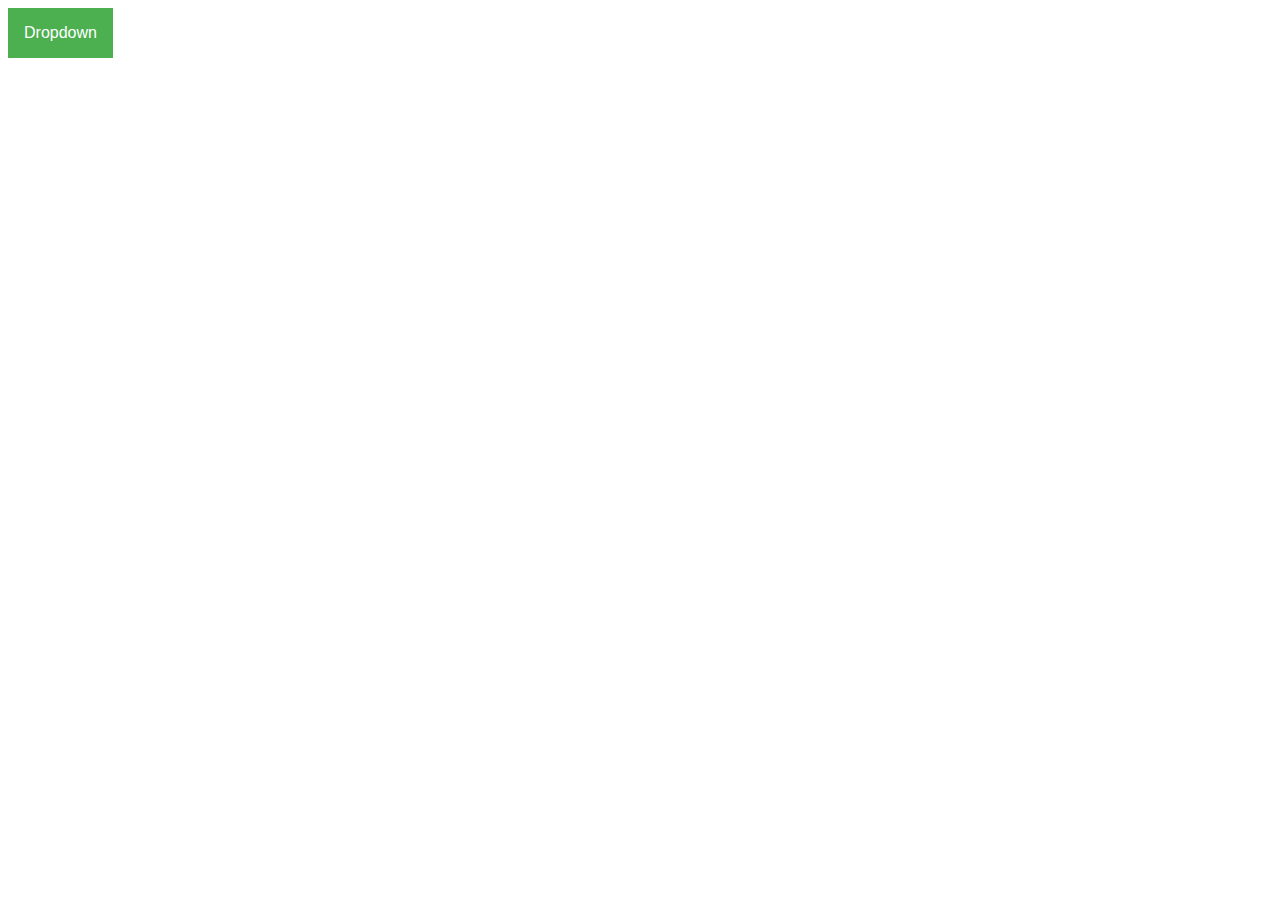
<file: WebContent/test.html>
<!DOCTYPE html>

<html>
	
	<head>
	
		<meta charset="UTF-8">
		<title>Insert title here</title>
		
		<style type="text/css">
		
			.dropbtn {
			  background-color: #4CAF50;
			  color: white;
			  padding: 16px;
			  font-size: 16px;
			  border: none;
			}
			
			.dropdown {
			  position: relative;
			  display: inline-block;
			}
			
			.dropdown-content {
			  display: none;
			  position: absolute;
			  background-color: #f1f1f1;
			  min-width: 160px;
			  box-shadow: 0px 8px 16px 0px rgba(0,0,0,0.2);
			  z-index: 1;
			}
			
			.dropdown-content a {
			  color: black;
			  padding: 12px 16px;
			  text-decoration: none;
			  display: block;
			}
			
			.dropdown-content a:hover {background-color: #ddd;}
			
			.dropdown:hover .dropdown-content {display: block;}
			
			.dropdown:hover .dropbtn {background-color: #3e8e41;}
		
		</style>
		
	</head>
	
	<body>
	
		<div class="dropdown">
		  <button class="dropbtn">Dropdown</button>
		  <div class="dropdown-content">
		    <a href="#">Link 1</a>
		    <a href="#">Link 2</a>
		    <a href="#">Link 3</a>
		  </div>
		</div>
		
	</body>
	
</html>
</file>
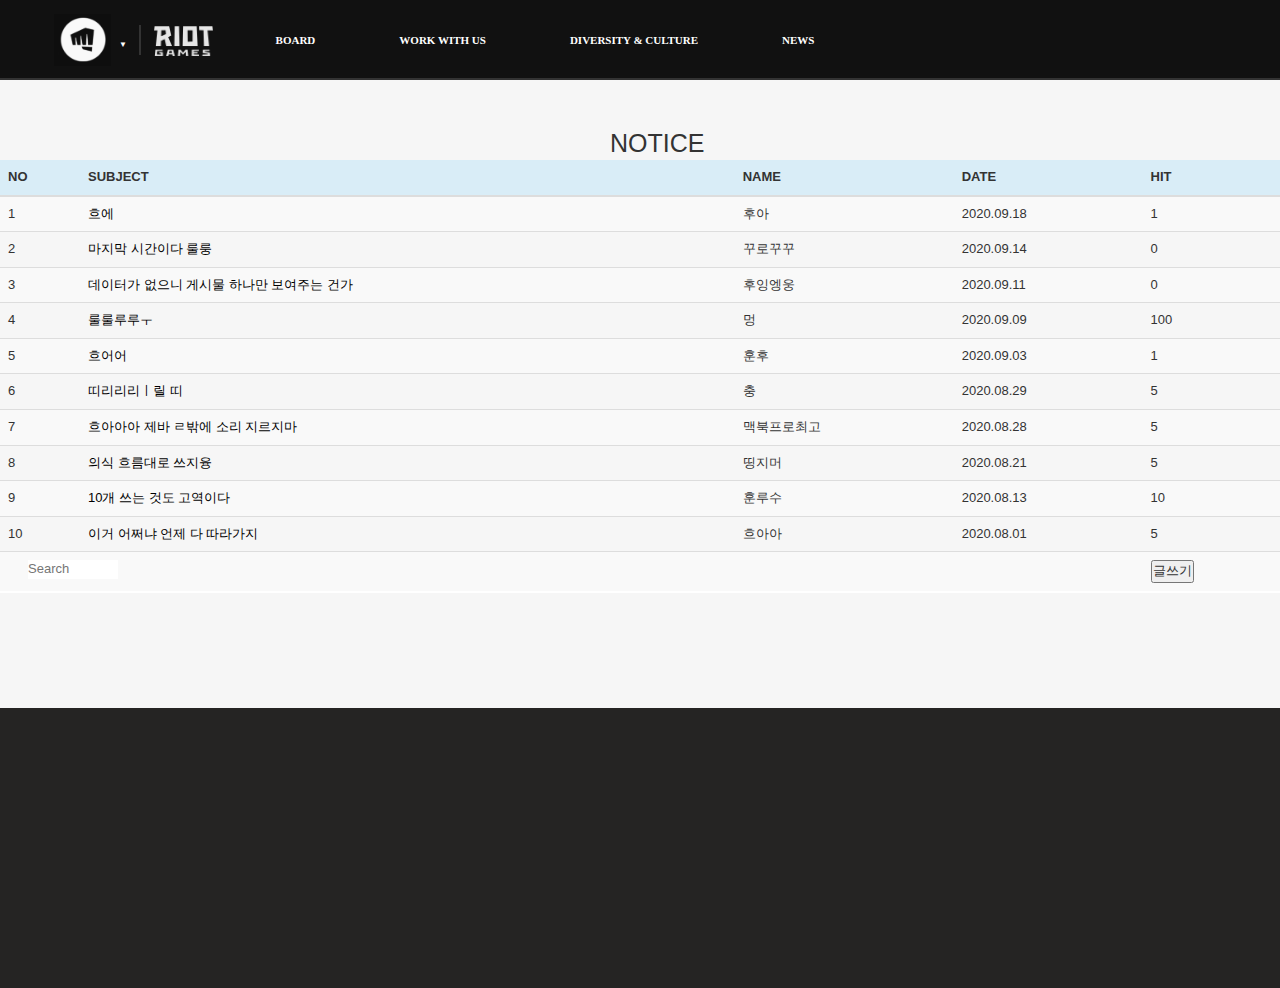
<file: WebContent/Board/boardList.html>
<!DOCTYPE html>

<html>

	<head>
		<meta charset="UTF-8">
		<title>Board list page</title>
		
		<link href="../CSS/COMMON/common.css" rel = "stylesheet">
		<link href="../CSS/COMMON/header.css" rel = "stylesheet">
		<link href="../CSS/COMMON/footer.css" rel = "stylesheet">
		
		<!-- Latest compiled and minified CSS -->
		<link rel="stylesheet" href="https://maxcdn.bootstrapcdn.com/bootstrap/3.4.1/css/bootstrap.min.css">
		
		<!-- jQuery library -->
		<script src="https://ajax.googleapis.com/ajax/libs/jquery/3.5.1/jquery.min.js"></script>
		
		<!-- Latest compiled JavaScript -->
		<script src="https://maxcdn.bootstrapcdn.com/bootstrap/3.4.1/js/bootstrap.min.js"></script>
		
		<style>
			
			a { text-decoration:none; color:#000000; }
			
			section{
				font-size: 13px;
				font-family: "arial";
				background-color: #F6F6F6;
				top: 0px;
				padding-bottom: 95px;
			}
			
			.notice h2{
				font-size: 25px;
				background-color: white, 0.0;
				width: 60px; height: 40px;
				margin : 0px auto;
				padding: 50px 0px 30px;
				text-align: center;
			}
			
			.back{ background-color: #333333; }

			.tbl{
				width: 1000px; height: 450px;
				margin: 0px auto;
				border-collapse: collapse;
			}
			
			.tbl thead{
				background-color: black;
				color:white;
			}

			.tbl tr{ height: 45px; }
			
			.tbl td{
				background-color: white;
				border-bottom: #F6F6F6 solid 2px ;
				text-align: center;
			}
			
			.text_box{
				border: none;
				width: 90px;
				margin-left: 20px;
			}
			
			.button td{
				border-bottom: white solid 2px;
			}
					
			#left {text-align: left;}
			#table_margin{ width: 80px; }
		
		</style>

	</head>
	
	<body class = "back">
	
		<!-- 10개의 게시판 리스트 -->
		<!-- 제목 선택시 board select 로 이동 -->
		<!-- 글쓰기 선택시 board write 로 이동 -->
		
		<!-- header -->
		<header>
			
			<div class = "header_left">
				
				<div id = "header_logo">
					<div class = "bar_logo">
						<a href = "/MyWeb/index.html" target="_blank">
							<img alt="" src="../IMAGES/logo_fxx.png">
						</a>
					</div>
				</div>
				
				<nav>
					<a href = "../TMP/tmp.html" target="_blank">▼</a>
				</nav>
				
				<div class = "header_seperator"></div>
				
				<div id =  "second_logo">
					<a href = "../index.html"><img alt="" src="../IMAGES/riot_logo.png"></a>
				</div>
				
			</div>
			
			<div class = "header_nav_bar">
				
				<div class = "header_nav_container" id = "header_nav_link">
					<a href = "/MyWeb/Board/boardList.html">BOARD</a>
				</div>
						
				<div class = "header_nav_container" id = "header_nav_link">
					<a href = "#">WORK WITH US</a>
				</div>
				
				<div class = "header_nav_container" id = "header_nav_link">
					<a href = "#">DIVERSITY & CULTURE</a>
				</div>
							
				<div class = "header_nav_container" id = "header_nav_link">
					<a href = "#">NEWS</a>
				</div>
				
			</div>
			
		</header>
		
		<section>		
			<div class = "notice">
				<h2>NOTICE</h2>
			</div>
			
			<div>
			
				<table class = "table table-striped">
					
					<thead class = "bg-info">
						<tr>
							<th id = "table_margin">NO</th>
							<th>SUBJECT</th>
							<th>NAME</th>
							<th>DATE</th>
							<th>HIT</th>
						</tr>
					</thead>
				
					<tbody>
		
						<tr>
							<td>1</td>
							<td id = "left"><a href = "./boardSelect.html" >흐에</a></td>
							<td>후아</td>
							<td>2020.09.18</td>
							<td>1</td>
						</tr>
						
						<tr>
							<td>2</td>
							<td id = "left"><a href = "./boardSelect.html">마지막 시간이다 룰룽</a></td>
							<td>꾸로꾸꾸</td>
							<td>2020.09.14</td>
							<td>0</td>
						</tr>
						
						<tr>
							<td>3</td>
							<td id = "left"><a href = "./boardSelect.html">데이터가 없으니 게시물 하나만 보여주는 건가</a></td>
							<td>후잉엥웅</td>
							<td>2020.09.11</td>
							<td>0</td>
						</tr>
						
						<tr>
							<td>4</td>
							<td id = "left"><a href = "./boardSelect.html">룰룰루루ㅜ</a></td>
							<td>멍</td>
							<td>2020.09.09</td>
							<td>100</td>
						</tr>
						
						<tr>
							<td>5</td>
							<td id = "left"><a href = "./boardSelect.html">흐어어</a></td>
							<td>훈후</td>
							<td>2020.09.03</td>
							<td>1</td>
						</tr>
						
						<tr>
							<td>6</td>
							<td id = "left"><a href = "./boardSelect.html">띠리리리ㅣ릴 띠</a></td>
							<td>충</td>
							<td>2020.08.29</td>
							<td>5</td>
						</tr>
						
						<tr>
							<td>7</td>
							<td id = "left"><a href = "./boardSelect.html">흐아아아 제바 ㄹ밖에 소리 지르지마</a></td>
							<td>맥북프로최고</td>
							<td>2020.08.28</td>
							<td>5</td>
						</tr>
						
						<tr>
							<td>8</td>
							<td id = "left"><a href = "./boardSelect.html">의식 흐름대로 쓰지융</a></td>
							<td>띵지머</td>
							<td>2020.08.21</td>
							<td>5</td>
						</tr>
						
						<tr>
							<td>9</td>
							<td id = "left"><a href = "./boardSelect.html">10개 쓰는 것도 고역이다</a></td>
							<td>훈루수</td>
							<td>2020.08.13</td>
							<td>10</td>
						</tr>
						
						<tr>
							<td>10</td>
							<td id = "left"><a href = "./boardSelect.html">이거 어쩌냐 언제 다 따라가지</a></td>
							<td>흐아아</td>
							<td>2020.08.01</td>
							<td>5</td>
						</tr>
						
						<tr class = "button">
							<td colspan="2" style = "text-align: left;">
								<form>
									<input type = "text" placeholder = "Search" class = "text_box">
								</form>
							</td>
							<td></td>
							<td></td>
							<td>
								<form action="./boardWrite.html">
									<button>글쓰기</button>
								</form>
							</td>
						</tr>
					
					</tbody>
				
				</table>
				
			</div>
			
		</section>
		
		<footer></footer>	
	
	</body>
	
</html>
</file>
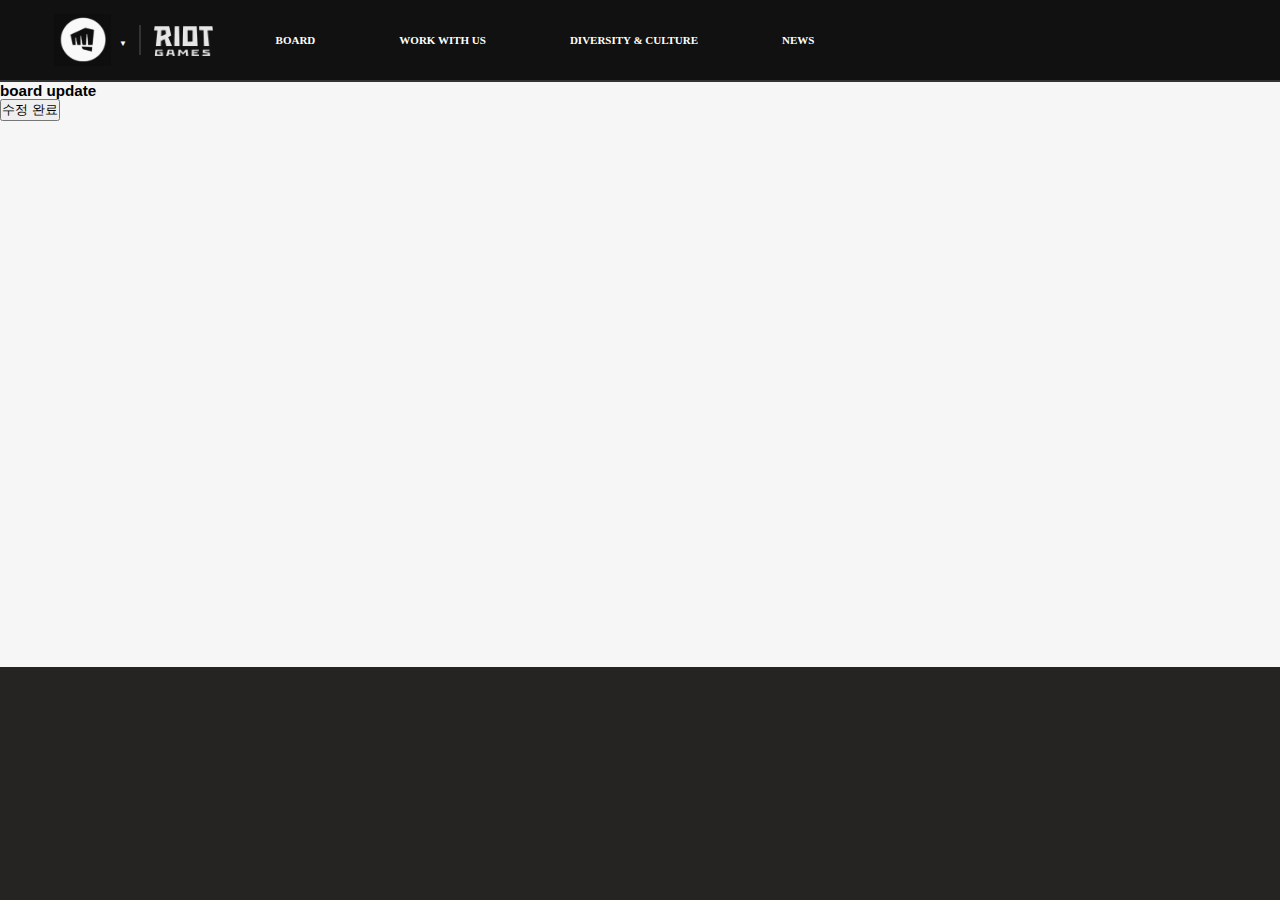
<file: WebContent/Board/boardUpdate.html>
<!DOCTYPE html>

<html>

	<head>
	
		<meta charset="UTF-8">
		<title>Board Update</title>
		
		<link href="../CSS/COMMON/common.css" rel = "stylesheet">
		<link href="../CSS/COMMON/header.css" rel = "stylesheet">
		<link href="../CSS/COMMON/header.css" rel = "stylesheet">
		
		<style type="text/css">
			
						
			section{
				min-height: 490px;
				font-size: 13px;
				font-family: "arial";
				background-color: #F6F6F6;
				top: 0px;
				padding-bottom: 95px;
			}
			
			footer{
				width: 100%; height: 233px;
				padding: 0px 20px 0px;
				background-color: #252423;
				box-sizing: border-box;
			}
			
		</style>
		
	</head>

	<body>
		<header>
			<div class = "header_left">
				
				<div id = "header_logo">
					<div class = "bar_logo">
						<a href = "../TMP/tmp.html" target="_blank">
							<img alt="" src="../IMAGES/logo_fxx.png">
						</a>
					</div>
				</div>
				
				<nav>
					<a href = "../TMP/tmp.html" target="_blank">▼</a>
				</nav>
				
				<div class = "header_seperator"></div>
				
				<div id =  "second_logo">
					<a href = "../index.html"><img alt="" src="../IMAGES/riot_logo.png"></a>
				</div>
				
			</div>
			
			<div class = "header_nav_bar">
				
				<div class = "header_nav_container" id = "header_nav_link">
					<a href = "/MyWeb/index.html">BOARD</a>
				</div>
						
				<div class = "header_nav_container" id = "header_nav_link">
					<a href = "#">WORK WITH US</a>
				</div>
				
				<div class = "header_nav_container" id = "header_nav_link">
					<a href = "#">DIVERSITY & CULTURE</a>
				</div>
							
				<div class = "header_nav_container" id = "header_nav_link">
					<a href = "#">NEWS</a>
				</div>
				
			</div>
			
		</header>
	
		<section>
		
			<h3>board update</h3>
			
			<form action="./boardList.html">
				<button>수정 완료</button>
			</form>
			
		</section>
		
		<footer></footer>
		
	</body>

</html>
</file>
<file: WebContent/CSS/COMMON/common.css>
@charset "UTF-8";

*{
	margin: 0px;
	padding: 0px;
}

body{
	background-color: #333333;
}
</file>
<file: WebContent/CSS/COMMON/header.css>
@charset "UTF-8";

		header{
			width: 100%; height: 80px;
			background-color: #111111;
			border-bottom: 2px #333333 solid;
		}
		
		
		
		.header_left{
			width: 18.25%; height: 80px;
			display: inline-block;
			float: left;
		}
		
		.header_left nav{
			display: inline-block;
			position: absolute;
			margin: 32px 12px;
		}
		
		.header_left nav a{
			color:white;
			font-size: 8px;
			text-decoration: none;
		}
		
		#header_logo{
			display: inline-block;
			width: 75px; height: 52.8px;
			margin: 13.6px 0px 15px 32px;
			position: relative;
		}
		
		#header_logo .bar_logo {
			width: 52.8px; height: 52.8px;
			float: right;
		}
		
		#header_logo .bar_logo img{
			width: 108%; height: 100%;
			/*
			원래 시도했던 것 : 긴 이미지 소스를 활용해 마우스 오버시스크롤 되어 로고가 움직이는 효과 
			width: 160px; height: 160px;
			float: right;
			display: inline-block;
			position: relative;
			right: 0px;
			background: url('./IMAGES/fistsprite.png') 0 -2400px no-repeat;
			border: 1px red solid;*/
		}
		
		#second_logo{
			width: 60px; height: 50px;
			margin: 18px 20px;
			position: relative;
			display: inline-block;
			float: right;
		}
		
		#second_logo img{
			width: 59px; height: 30px;
			padding: 7.5px 0px;
			box-sizing: content-box;
		}
		
		.header_seperator{
			display: inline-block; height: 30px;
			margin: 25px 32px;
			border-left: 2px #333333 solid;
			position: absolute;
		}
		
		.header_nav_bar{
			height: 80px;
			float: left;
		}
		
		.header_nav_container{
			height: 80px;
			display: inline-block;
			position: relative;
			float: left;
		}
		
		#header_nav_link a{
			width: 0.8em; height: 80px;
			margin: 0px 7.0125px;
			padding: 2px 35px;
			font-weight: bold;
			font-size: 11px;
			font-family: "나눔고딕";
			text-decoration: none;
			color: white;
			box-sizing: border-box;
			line-height: 80px;
		}
</file>
<file: WebContent/CSS/COMMON/footer.css>
@charset "UTF-8";

footer{
	width: 100%; height: 20em;
	padding: 0px 20px 20px;
	background-color: #252423;
	box-sizing: border-box;
	font-family: arial;
	color:white;
}

		
.contents_container{
	width: 100%; height: 100%;
	position: relative;
}

.footer_row{
	width: 100%; height: 28.57%;
	padding-top: 5.5%;
	padding-bottom: 5.5%;
	box-sizing: border-box;
	position: absolute;
}

.footer_col{
	width: 100%; height: 80%;
	position: absolute;
	top: 10%;
}

.footer_navs{
	float: left;
	position: relative;
	top: 25%; left: 0px;
}

#footer_logo_nav{
	width: 10%; height: 55%;
	padding-right: 2.18%;
	box-sizing: border-box;
	float: left;
}

#footer_box{
	width: 62.96%; height: 100%;
	position: absolute;
}

#footer_logo{
	position: absolute;
	width: 100%; height: 100%;
}

#footer_nav{
	width: 78%; height: 55%;
	/*top: 25%; left: 0px;*/
}

.footer_nav_list{
	margin-top: 2.3%;
	list-style: none;
}

.footer_nav_list li{
	margin-right: 2rem;
	float: left;
	font-family: arial;
	font-size: 0.9em;
	color: white;
}

.footer_box_right{
	cursor: pointer;
	width: 11.5%; height: 30%;
	display: inline-block;
	float: right;
	top: 25%;
	position: relative;
	text-align: center;
	padding-top: 1.5%;
}
</file>
